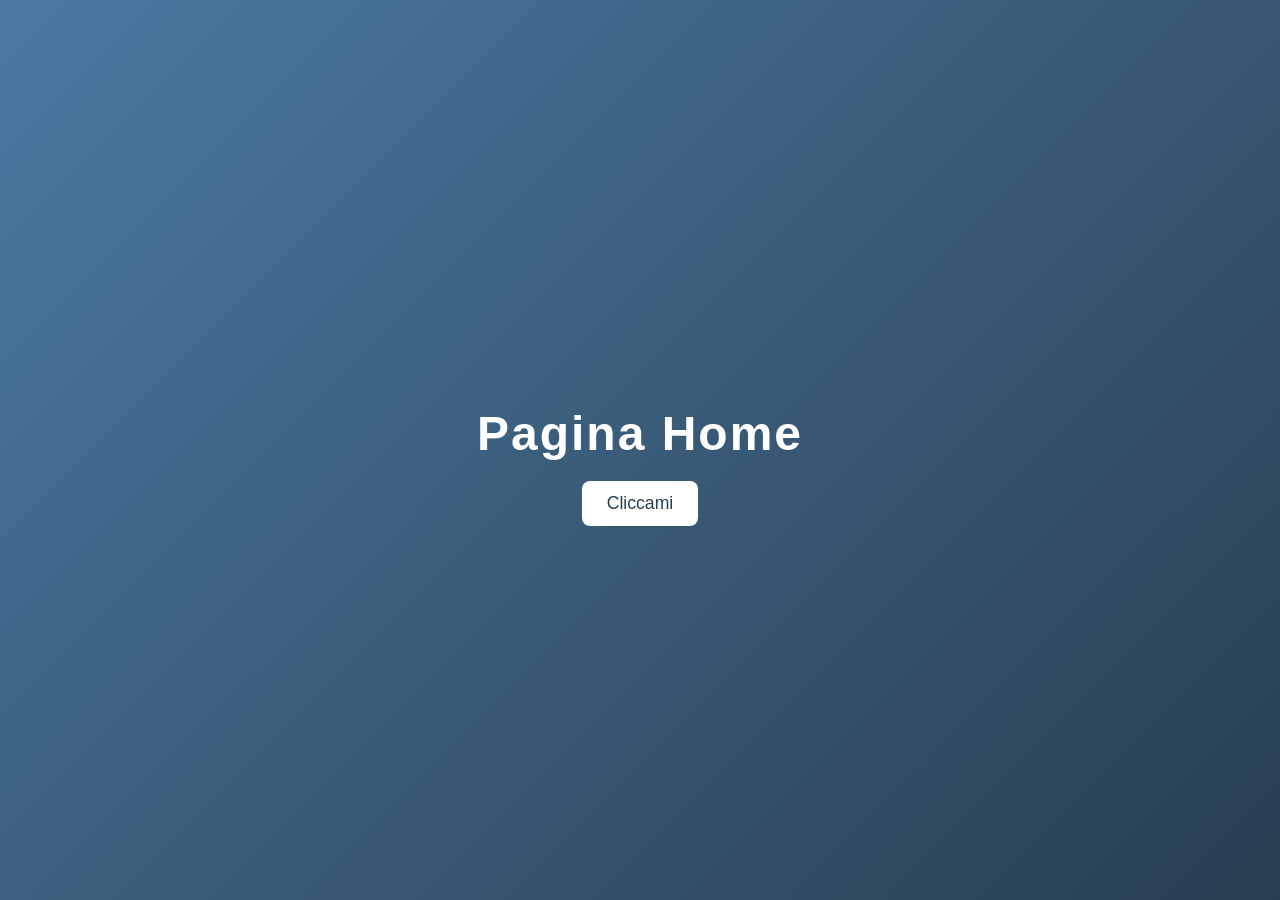
<file: index.html>
<!DOCTYPE html>
<html lang="it">
<head>
    <meta charset="UTF-8">
    <meta name="viewport" content="width=device-width, initial-scale=1.0">
    <title>Pagina Home</title>
    <link rel="stylesheet" href="style.css">
</head>
<body>

    <div class="container">
        <h1 id="title">Pagina Home</h1>
        <button id="btn">Cliccami</button>
    </div>

    <script src="script.js"></script>
</body>
</html>
</file>
<file: style.css>
body {
    margin: 0;
    padding: 0;
    font-family: Arial, Helvetica, sans-serif;
    background: linear-gradient(135deg, #4b79a1, #283e51);
    height: 100vh;
    display: flex;
    justify-content: center;
    align-items: center;
}

.container {
    text-align: center;
    color: white;
    animation: fadeIn 1.2s ease-in-out;
}

h1 {
    font-size: 3rem;
    margin-bottom: 20px;
    letter-spacing: 2px;
}

button {
    padding: 12px 25px;
    font-size: 1.1rem;
    border: none;
    border-radius: 8px;
    cursor: pointer;
    background-color: #ffffff;
    color: #283e51;
    transition: 0.3s;
}

button:hover {
    background-color: #dfe6e9;
    transform: scale(1.05);
}

@keyframes fadeIn {
    from { opacity: 0; transform: translateY(20px); }
    to { opacity: 1; transform: translateY(0); }
}
</file>
